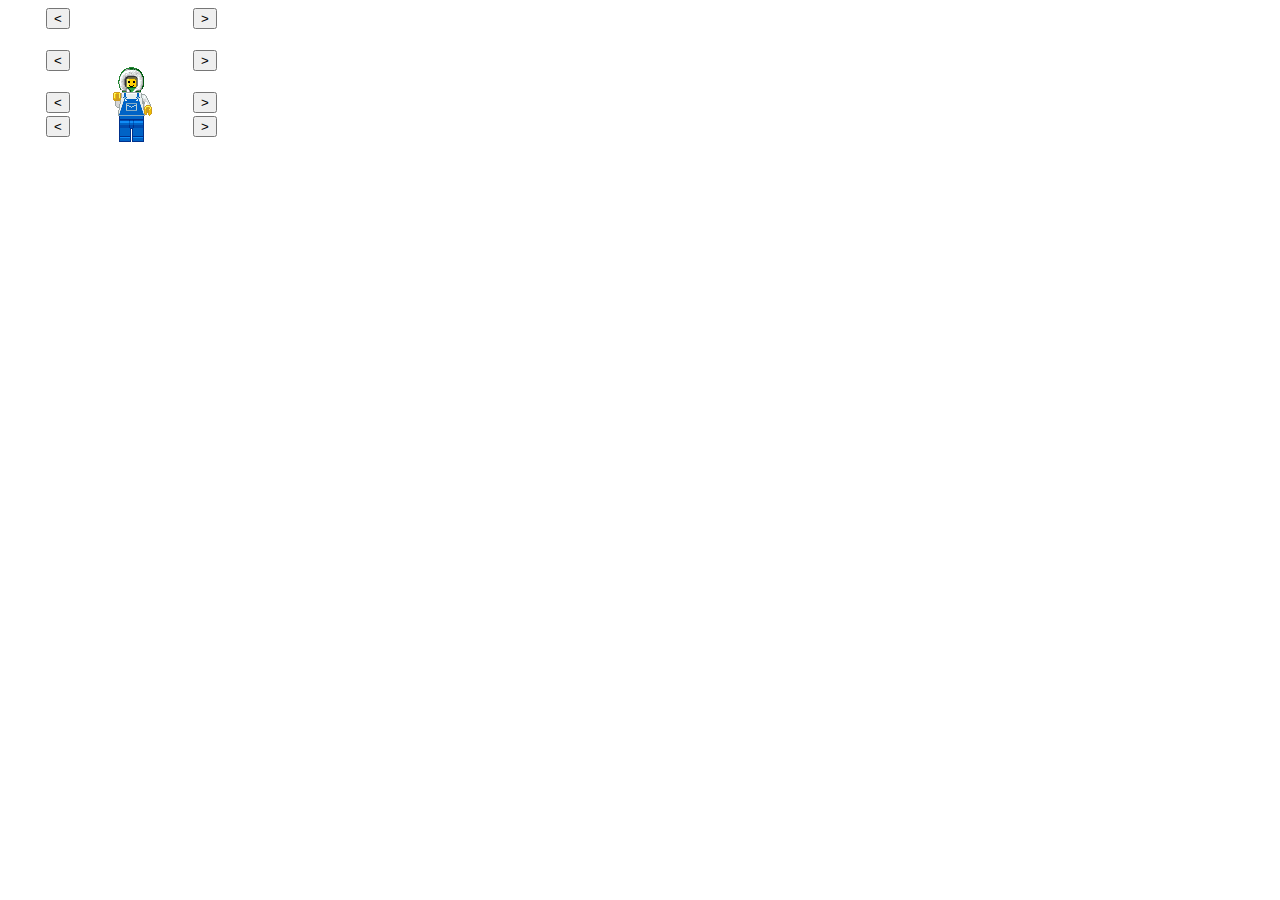
<file: legosprite-small/builder.html>
<!doctype html>
<html lang=en>
<head>
<meta charset=utf-8>
<title>Builder</title>
<link rel="stylesheet" href="hat.css" />
<link rel="stylesheet" href="face.css" />
<link rel="stylesheet" href="torso.css" />
<link rel="stylesheet" href="leg.css" />
<script src="http://code.jquery.com/jquery-1.9.1.min.js"></script>
<style>
	.row {
		display: block;
		clear: both;
	}

	.button {
		float: left;
		width: 100px;
		text-align: center
	}

	.view {
		float: left;
	}

	.row-hat .view {
		position: relative;
		top: 42px;
	}
</style>
<script>

$(function() {

	var iMaxHat = 25;
	var iMaxFace = 16;
	var iMaxTorso = 33;
	var iMaxLeg = 25;

	var hat = $('.row-hat .view i');
	var face = $('.row-face .view i');
	var torso = $('.row-torso .view i');
	var leg = $('.row-leg .view i');

	var getRank = function(o) {

		if(o.hasClass('hat')) {
			var myRegexp = /(?:^|\s)hat-hat([0-9]+?)(?:\s|$)/g;
		} else if(o.hasClass('face')) {
			var myRegexp = /(?:^|\s)face-face([0-9]+?)(?:\s|$)/g;
		} else if(o.hasClass('torso')) {
			var myRegexp = /(?:^|\s)torso-torso([0-9]+?)(?:\s|$)/g;
		} else if(o.hasClass('leg')) {
			var myRegexp = /(?:^|\s)leg-legs([0-9]+?)(?:\s|$)/g;
		}

		var match = myRegexp.exec(o.attr('class'));
		return parseInt(match[1]);
	}

	var prevHatRank = function(rank) {
		return (rank > 1) ? rank - 1 : iMaxHat;
	}

	var nextHatRank = function(rank) {
		return (rank < iMaxHat) ? rank + 1 : 1;
	}

	var prevFaceRank = function(rank) {
		return (rank > 1) ? rank - 1 : iMaxFace;
	}

	var nextFaceRank = function(rank) {
		return (rank < iMaxFace) ? rank + 1 : 1;
	}

	var prevTorsoRank = function(rank) {
		return (rank > 1) ? rank - 1 : iMaxTorso;
	}

	var nextTorsoRank = function(rank) {
		return (rank < iMaxTorso) ? rank + 1 : 1;
	}

	var prevLegRank = function(rank) {
		return (rank > 1) ? rank - 1 : iMaxLeg;
	}

	var nextLegRank = function(rank) {
		return (rank < iMaxLeg) ? rank + 1 : 1;
	}

	$('.row-hat .button-prev button').click(function() {
		var rank = getRank(hat);
		hat.removeClass('hat-hat' + rank);
		hat.addClass('hat-hat' + prevHatRank(rank));
	});

	$('.row-hat .button-next button').click(function() {
		var rank = getRank(hat);
		hat.removeClass('hat-hat' + rank);
		hat.addClass('hat-hat' + nextHatRank(rank));
	});

	$('.row-face .button-prev button').click(function() {
		var rank = getRank(face);
		face.removeClass('face-face' + rank);
		face.addClass('face-face' + prevFaceRank(rank));
	});

	$('.row-face .button-next button').click(function() {
		var rank = getRank(face);
		face.removeClass('face-face' + rank);
		face.addClass('face-face' + nextFaceRank(rank));
	});

	$('.row-torso .button-prev button').click(function() {
		var rank = getRank(torso);
		torso.removeClass('torso-torso' + rank);
		torso.addClass('torso-torso' + prevTorsoRank(rank));
	});

	$('.row-torso .button-next button').click(function() {
		var rank = getRank(torso);
		torso.removeClass('torso-torso' + rank);
		torso.addClass('torso-torso' + nextTorsoRank(rank));
	});

	$('.row-leg .button-prev button').click(function() {
		var rank = getRank(leg);
		leg.removeClass('leg-legs' + rank);
		leg.addClass('leg-legs' + prevLegRank(rank));
	});

	$('.row-leg .button-next button').click(function() {
		var rank = getRank(leg);
		leg.removeClass('leg-legs' + rank);
		leg.addClass('leg-legs' + nextLegRank(rank));
	});

});

</script>
</head>
<body>

<div class="builder">
	<div class="row row-hat">
		<div class="button button-prev">
			<button>&lt;</button>
		</div>
		<div class="view">
			<i class="hat hat-hat1"></i>
		</div>
		<div class="button button-next">
			<button>&gt;</button>
		</div>
	</div>
	<div class="row row-face">
		<div class="button button-prev">
			<button>&lt;</button>
		</div>
		<div class="view">
			<i class="face face-face1"></i>
		</div>
		<div class="button button-next">
			<button>&gt;</button>
		</div>
	</div>
	<div class="row row-torso">
		<div class="button button-prev">
			<button>&lt;</button>
		</div>
		<div class="view">
			<i class="torso torso-torso1"></i>
		</div>
		<div class="button button-next">
			<button>&gt;</button>
		</div>
	</div>
	<div class="row row-leg">
		<div class="button button-prev">
			<button>&lt;</button>
		</div>
		<div class="view">
			<i class="leg leg-legs1"></i>
		</div>
		<div class="button button-next">
			<button>&gt;</button>
		</div>
	</div>
</div>

</body>
</html>
</file>
<file: legosprite-small/hat.css>
.hat {
    background: url(hat.png) no-repeat;
    display: block;
}

.hat-hat3 {
    width: 47px;
    height: 42px;
    background-position: -5px -5px;
}

.hat-hat14 {
    width: 47px;
    height: 42px;
    background-position: -62px -5px;
}

.hat-hat1 {
    width: 47px;
    height: 42px;
    background-position: -119px -5px;
}

.hat-hat12 {
    width: 47px;
    height: 42px;
    background-position: -176px -5px;
}

.hat-hat11 {
    width: 47px;
    height: 42px;
    background-position: -5px -57px;
}

.hat-hat10 {
    width: 47px;
    height: 42px;
    background-position: -62px -57px;
}

.hat-hat13 {
    width: 47px;
    height: 42px;
    background-position: -119px -57px;
}

.hat-hat23 {
    width: 47px;
    height: 42px;
    background-position: -176px -57px;
}

.hat-hat15 {
    width: 47px;
    height: 42px;
    background-position: -5px -109px;
}

.hat-hat24 {
    width: 47px;
    height: 42px;
    background-position: -62px -109px;
}

.hat-hat18 {
    width: 47px;
    height: 42px;
    background-position: -119px -109px;
}

.hat-hat16 {
    width: 47px;
    height: 42px;
    background-position: -176px -109px;
}

.hat-hat17 {
    width: 47px;
    height: 42px;
    background-position: -5px -161px;
}

.hat-hat4 {
    width: 47px;
    height: 42px;
    background-position: -62px -161px;
}

.hat-hat21 {
    width: 47px;
    height: 42px;
    background-position: -119px -161px;
}

.hat-hat20 {
    width: 47px;
    height: 42px;
    background-position: -176px -161px;
}

.hat-hat19 {
    width: 47px;
    height: 42px;
    background-position: -5px -213px;
}

.hat-hat2 {
    width: 47px;
    height: 42px;
    background-position: -62px -213px;
}

.hat-hat22 {
    width: 47px;
    height: 42px;
    background-position: -119px -213px;
}

.hat-hat25 {
    width: 47px;
    height: 42px;
    background-position: -176px -213px;
}

.hat-hat5 {
    width: 47px;
    height: 42px;
    background-position: -233px -5px;
}

.hat-hat6 {
    width: 47px;
    height: 42px;
    background-position: -233px -57px;
}

.hat-hat7 {
    width: 47px;
    height: 42px;
    background-position: -233px -109px;
}

.hat-hat8 {
    width: 47px;
    height: 42px;
    background-position: -233px -161px;
}

.hat-hat9 {
    width: 47px;
    height: 42px;
    background-position: -233px -213px;
}
</file>
<file: legosprite-small/face.css>
.face {
    background: url(face.png) no-repeat;
    display: block;
}

.face-face12 {
    width: 47px;
    height: 42px;
    background-position: -5px -5px;
}

.face-face1 {
    width: 47px;
    height: 42px;
    background-position: -62px -5px;
}

.face-face13 {
    width: 47px;
    height: 42px;
    background-position: -119px -5px;
}

.face-face17 {
    width: 47px;
    height: 42px;
    background-position: -5px -57px;
}

.face-face16 {
    width: 47px;
    height: 42px;
    background-position: -62px -57px;
}

.face-face15 {
    width: 47px;
    height: 42px;
    background-position: -119px -57px;
}

.face-face10 {
    width: 47px;
    height: 42px;
    background-position: -5px -109px;
}

.face-face11 {
    width: 47px;
    height: 42px;
    background-position: -62px -109px;
}

.face-face14 {
    width: 47px;
    height: 42px;
    background-position: -119px -109px;
}

.face-face2 {
    width: 47px;
    height: 42px;
    background-position: -5px -161px;
}

.face-face3 {
    width: 47px;
    height: 42px;
    background-position: -62px -161px;
}

.face-face4 {
    width: 47px;
    height: 42px;
    background-position: -119px -161px;
}

.face-face5 {
    width: 47px;
    height: 42px;
    background-position: -176px -5px;
}

.face-face6 {
    width: 47px;
    height: 42px;
    background-position: -176px -57px;
}

.face-face7 {
    width: 47px;
    height: 42px;
    background-position: -176px -109px;
}

.face-face8 {
    width: 47px;
    height: 42px;
    background-position: -176px -161px;
}

.face-face9 {
    width: 47px;
    height: 42px;
    background-position: -5px -213px;
}
</file>
<file: legosprite-small/torso.css>
.torso {
    background: url(torso.png) no-repeat;
    display: block;
}

.torso-torso25 {
    width: 47px;
    height: 24px;
    background-position: -5px -5px;
}

.torso-torso1 {
    width: 47px;
    height: 24px;
    background-position: -62px -5px;
}

.torso-torso17 {
    width: 47px;
    height: 24px;
    background-position: -119px -5px;
}

.torso-torso11 {
    width: 47px;
    height: 24px;
    background-position: -176px -5px;
}

.torso-torso6 {
    width: 47px;
    height: 24px;
    background-position: -5px -39px;
}

.torso-torso5 {
    width: 47px;
    height: 24px;
    background-position: -62px -39px;
}

.torso-torso4 {
    width: 47px;
    height: 24px;
    background-position: -119px -39px;
}

.torso-torso2 {
    width: 47px;
    height: 24px;
    background-position: -176px -39px;
}

.torso-torso3 {
    width: 47px;
    height: 24px;
    background-position: -5px -73px;
}

.torso-torso7 {
    width: 47px;
    height: 24px;
    background-position: -62px -73px;
}

.torso-torso10 {
    width: 47px;
    height: 24px;
    background-position: -119px -73px;
}

.torso-torso8 {
    width: 47px;
    height: 24px;
    background-position: -176px -73px;
}

.torso-torso9 {
    width: 47px;
    height: 24px;
    background-position: -5px -107px;
}

.torso-torso21 {
    width: 47px;
    height: 24px;
    background-position: -62px -107px;
}

.torso-torso23 {
    width: 47px;
    height: 24px;
    background-position: -119px -107px;
}

.torso-torso14 {
    width: 47px;
    height: 24px;
    background-position: -176px -107px;
}

.torso-torso13 {
    width: 47px;
    height: 24px;
    background-position: -5px -141px;
}

.torso-torso12 {
    width: 47px;
    height: 24px;
    background-position: -62px -141px;
}

.torso-torso16 {
    width: 47px;
    height: 24px;
    background-position: -119px -141px;
}

.torso-torso22 {
    width: 47px;
    height: 24px;
    background-position: -176px -141px;
}

.torso-torso19 {
    width: 47px;
    height: 24px;
    background-position: -5px -175px;
}

.torso-torso18 {
    width: 47px;
    height: 24px;
    background-position: -62px -175px;
}

.torso-torso20 {
    width: 47px;
    height: 24px;
    background-position: -119px -175px;
}

.torso-torso15 {
    width: 47px;
    height: 24px;
    background-position: -176px -175px;
}

.torso-torso24 {
    width: 47px;
    height: 24px;
    background-position: -5px -209px;
}

.torso-torso26 {
    width: 47px;
    height: 24px;
    background-position: -62px -209px;
}

.torso-torso27 {
    width: 47px;
    height: 24px;
    background-position: -119px -209px;
}

.torso-torso28 {
    width: 47px;
    height: 24px;
    background-position: -176px -209px;
}

.torso-torso29 {
    width: 47px;
    height: 24px;
    background-position: -233px -5px;
}

.torso-torso30 {
    width: 47px;
    height: 24px;
    background-position: -233px -39px;
}

.torso-torso31 {
    width: 47px;
    height: 24px;
    background-position: -233px -73px;
}

.torso-torso32 {
    width: 47px;
    height: 24px;
    background-position: -233px -107px;
}

.torso-torso33 {
    width: 47px;
    height: 24px;
    background-position: -233px -141px;
}
</file>
<file: legosprite-small/leg.css>
.leg {
    background: url(leg.png) no-repeat;
    display: block;
}

.leg-legs13 {
    width: 47px;
    height: 26px;
    background-position: -5px -5px;
}

.leg-legs1 {
    width: 47px;
    height: 26px;
    background-position: -62px -5px;
}

.leg-legs14 {
    width: 47px;
    height: 26px;
    background-position: -119px -5px;
}

.leg-legs3 {
    width: 47px;
    height: 26px;
    background-position: -5px -41px;
}

.leg-legs2 {
    width: 47px;
    height: 26px;
    background-position: -62px -41px;
}

.leg-legs16 {
    width: 47px;
    height: 26px;
    background-position: -119px -41px;
}

.leg-legs6 {
    width: 47px;
    height: 26px;
    background-position: -5px -77px;
}

.leg-legs4 {
    width: 47px;
    height: 26px;
    background-position: -62px -77px;
}

.leg-legs5 {
    width: 47px;
    height: 26px;
    background-position: -119px -77px;
}

.leg-legs18 {
    width: 47px;
    height: 26px;
    background-position: -5px -113px;
}

.leg-legs10 {
    width: 47px;
    height: 26px;
    background-position: -62px -113px;
}

.leg-legs7 {
    width: 47px;
    height: 26px;
    background-position: -119px -113px;
}

.leg-legs9 {
    width: 47px;
    height: 26px;
    background-position: -5px -149px;
}

.leg-legs8 {
    width: 47px;
    height: 26px;
    background-position: -62px -149px;
}

.leg-legs20 {
    width: 47px;
    height: 26px;
    background-position: -119px -149px;
}

.leg-legs15 {
    width: 47px;
    height: 26px;
    background-position: -5px -185px;
}

.leg-legs12 {
    width: 47px;
    height: 26px;
    background-position: -62px -185px;
}

.leg-legs11 {
    width: 47px;
    height: 26px;
    background-position: -119px -185px;
}

.leg-legs17 {
    width: 47px;
    height: 26px;
    background-position: -176px -5px;
}

.leg-legs19 {
    width: 47px;
    height: 26px;
    background-position: -176px -41px;
}

.leg-legs21 {
    width: 47px;
    height: 26px;
    background-position: -176px -77px;
}

.leg-legs22 {
    width: 47px;
    height: 26px;
    background-position: -176px -113px;
}

.leg-legs23 {
    width: 47px;
    height: 26px;
    background-position: -176px -149px;
}

.leg-legs24 {
    width: 47px;
    height: 26px;
    background-position: -176px -185px;
}

.leg-legs25 {
    width: 47px;
    height: 26px;
    background-position: -5px -221px;
}
</file>
